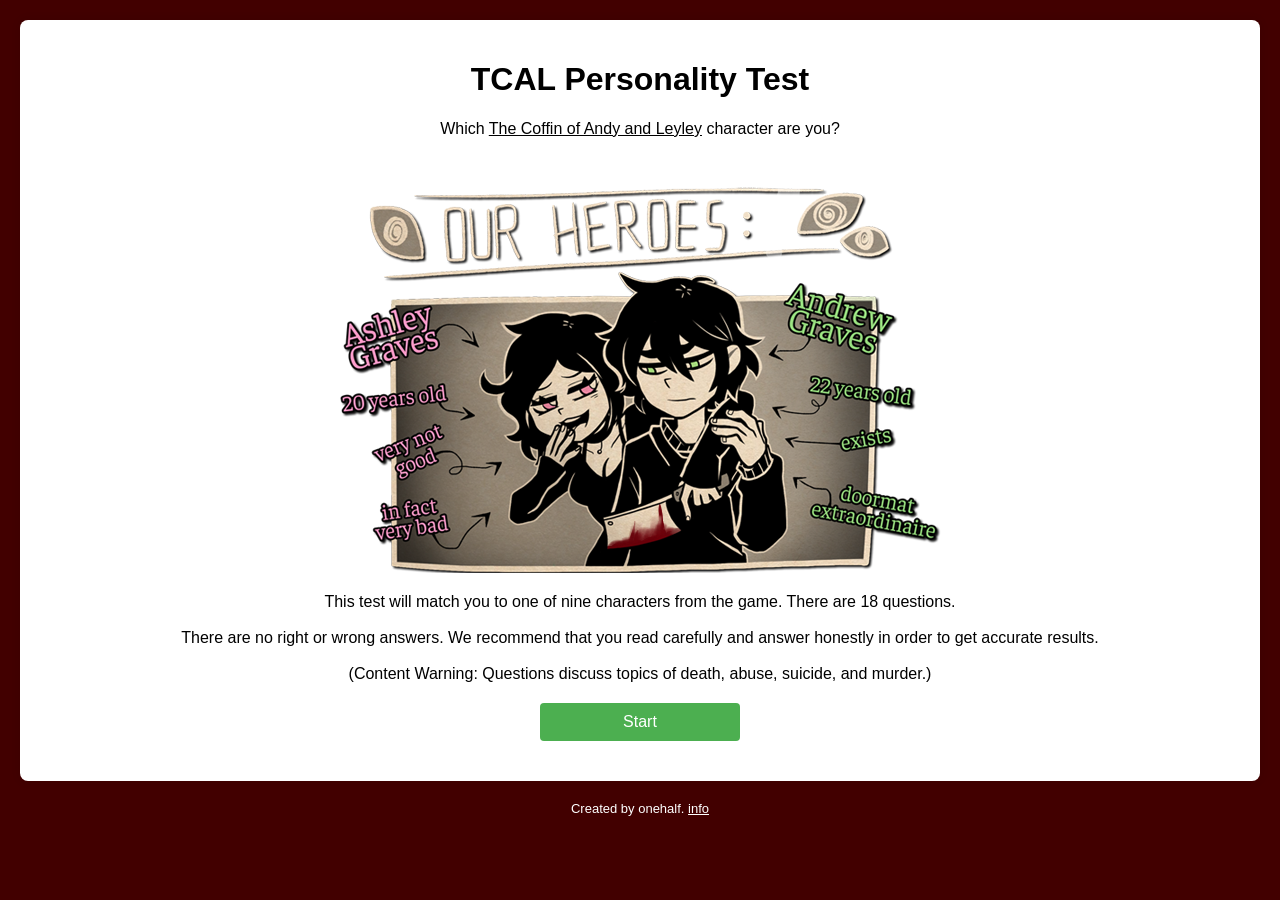
<file: index.html>
<!DOCTYPE html>
<html lang="en">
<head>
  <meta charset="UTF-8">
  <meta name="viewport" content="width=device-width, initial-scale=1.0">
  <meta name="description" content="Which TCAL character are you?">
  <link rel="stylesheet" href="styles.css">
  <title>TCAL Personality Test</title>
</head>
<body>
  <div id="quiz-container">
    <div id="quiz-header">
      <h1>TCAL Personality Test</h1>
      <p>Which <u>The Coffin of Andy and Leyley</u> character are you?</p>
    </div>
    <div id="quiz-content">
      <div id="intro">
        <img src="img/profile.png" alt="Intro Image">
        <p>This test will match you to one of nine characters from the game. There are 18 questions.<br><br>There are no right or wrong answers. We recommend that you read carefully and answer honestly in order to get accurate results.<br><br>(Content Warning: Questions discuss topics of death, abuse, suicide, and murder.)</p>
        <button onclick="startQuiz()">Start</button>
      </div>
    </div>
  </div>
  <div class="audio-player">
    <audio id="audio" controls>
      <source id="audio-source" src="img/audio1.mp3" type="audio/mp3">
      Your browser does not support the audio element.
    </audio><br>
    <select id="audio-select" onchange="changeAudio()">
      <option value="img/audio1.mp3">1. Q1-5 - Strain (ZE:VLR)</option>
      <option value="img/audio2.mp3">2. Q6-13 - Shanghai Alice of Meiji 17 (EoSD)</option>
      <option value="img/audio3.mp3">3. Q14-18 - Questioning ~ Allegro (PW:T&#38;T)</option>
    </select>
  </div>
  <footer id="page-footer">
    <p>Created by onehalf. <a href = "https://github.com/llamaware/tcal-personality">info</a></p>
  </footer>
  <script src="script.js"></script>
</body>
</html>
</file>
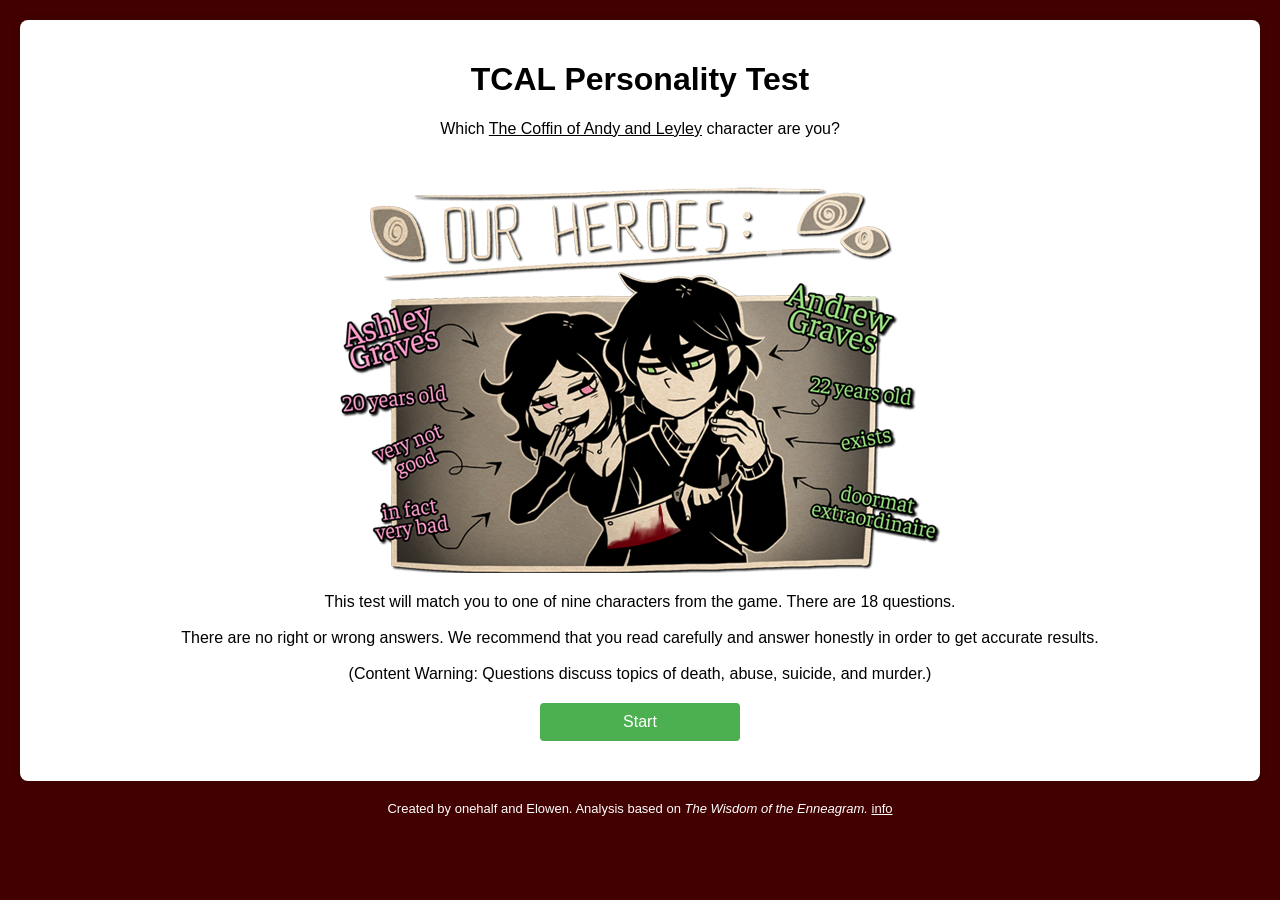
<file: test.html>
<!DOCTYPE html>
<html lang="en">
<head>
  <meta charset="UTF-8">
  <meta name="viewport" content="width=device-width, initial-scale=1.0">
  <meta name="description" content="Which TCAL character are you?">
  <link rel="stylesheet" href="styles.css">
  <title>TCAL Personality Test</title>
</head>
<body>
  <div id="quiz-container">
    <div id="quiz-header">
      <h1>TCAL Personality Test</h1>
      <p>Which <u>The Coffin of Andy and Leyley</u> character are you?</p>
    </div>
    <div id="quiz-content">
      <div id="intro">
        <img src="img/profile.png" alt="Intro Image">
        <p>This test will match you to one of nine characters from the game. There are 18 questions.<br><br>There are no right or wrong answers. We recommend that you read carefully and answer honestly in order to get accurate results.<br><br>(Content Warning: Questions discuss topics of death, abuse, suicide, and murder.)</p>
        <button onclick="startQuiz()">Start</button>
      </div>
    </div>
  </div>
  <div class="audio-player">
    <audio id="audio" controls>
      <source id="audio-source" src="img/audio1.mp3" type="audio/mp3">
      Your browser does not support the audio element.
    </audio><br>
    <select id="audio-select" onchange="changeAudio()">
      <option value="img/audio1.mp3">1. Q1-5 - Strain (ZE:VLR)</option>
      <option value="img/audio2.mp3">2. Q6-13 - Shanghai Alice of Meiji 17 (EoSD)</option>
      <option value="img/audio3.mp3">3. Q14-18 - Questioning ~ Allegro (PW:T&#38;T)</option>
    </select>
  </div>
  <footer id="page-footer">
    <p>Created by onehalf and Elowen. Analysis based on <i>The Wisdom of the Enneagram.</i> <a href = "https://github.com/llamaware/tcal-personality">info</a></p>
  </footer>
  <script src="script.js"></script>
</body>
</html>
</file>
<file: styles.css>
body {
  font-family: 'Arial', sans-serif;
  margin: 0;
  padding: 0;
  background-color: #420000;
}

#quiz-container {
  max-width: 1200px;
  margin: 20px auto;
  background-color: #fff;
  padding: 20px;
  border-radius: 8px;
  box-shadow: 0 0 10px rgba(0, 0, 0, 0.1);
}

#quiz-header {
  text-align: center;
}

#quiz-content {
  margin-top: 20px;
}

#intro {
  text-align: center;
}

#intro img {
  max-width: 100%;
  height: auto;
}

.question {
  margin-bottom: 20px;
}

#result {
  text-align: center;
  margin-top: 20px;
}

#result img {
  max-width: 100%;
  height: auto;
}

button {
  width: 200px;
  padding: 10px;
  font-size: 16px;
  cursor: pointer;
  background-color: #4CAF50;
  color: #fff;
  border: none;
  border-radius: 4px;
}

button:hover {
  background-color: #45a049;
}

button:disabled {
  background-color: #e0e0e0;
  color: #888;
  cursor: default;
}

#sliderOutput {
  display: inline-block;
  width: 30px;
  text-align: center;
}

button {
  display: block;
  margin: 20px auto;
}

#share, #debug, #secondary, #analysis {
  margin-top: 20px;
  padding: 10px;
  border: 1px solid #ccc;
  border-radius: 8px;
  background-color: #f9f9f9;
}

#feedbackText {
  text-align: center;
  color: red;
}

.slider-container {
  display: flex;
  justify-content: space-between;
  align-items: center;
  margin: 0 auto;
}

.slider-container input {
  width: 80%;
}

footer {
  color: white;
  text-align: center;
  font-size: small;
}

a:link, a:visited {
  color: white;
}

.audio-player {
  display: none;
}

@media (min-width: 1600px) {
  .audio-player {
    display: block;
    position: fixed;
    bottom: 0;
    right: 0;
    text-align: right;
    padding: 10px;
  }
}

select {
  padding: 5px;
}
</file>
